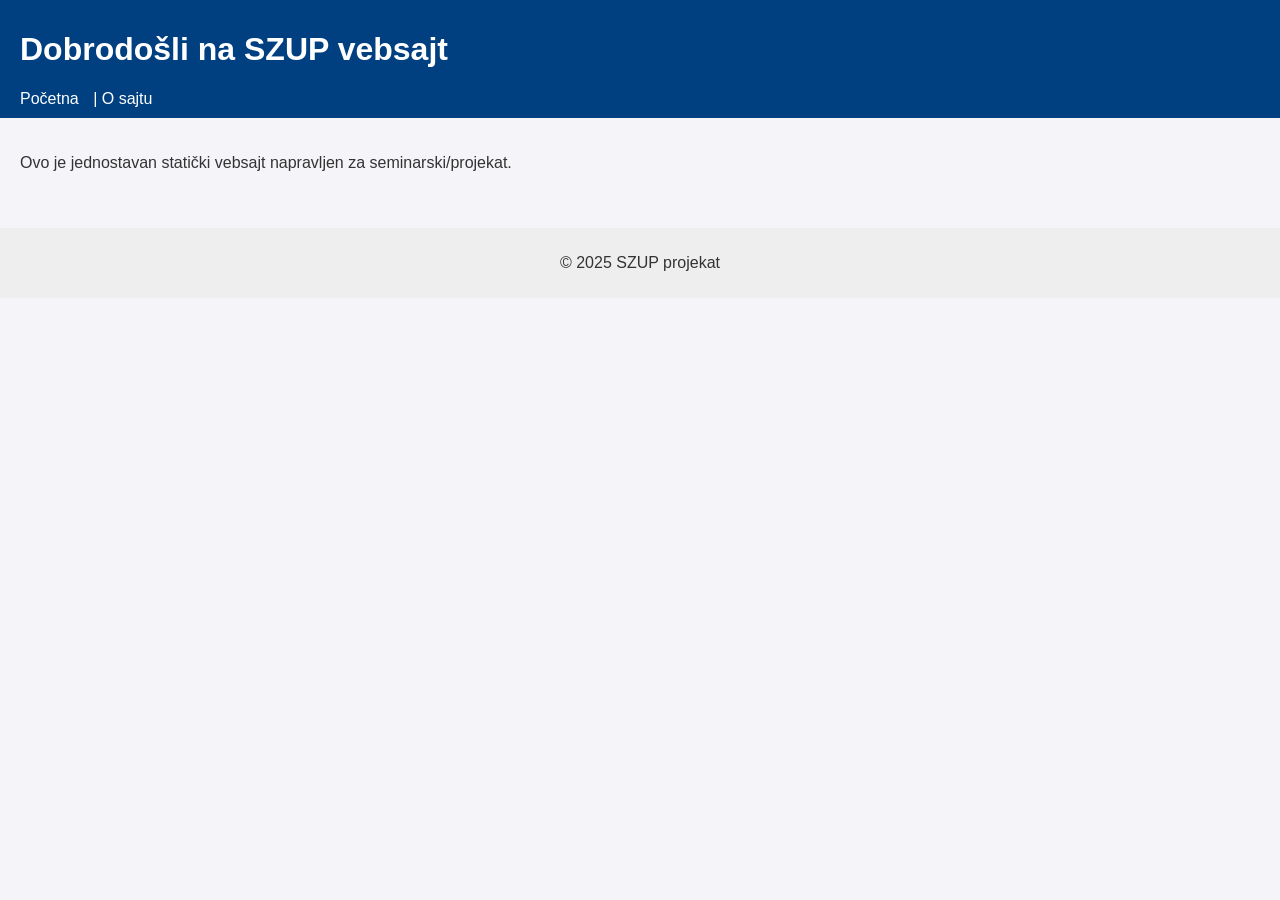
<file: index.html>
<!DOCTYPE html>
<html lang="sr">
<head>
    <meta charset="UTF-8">
    <title>Početna - SZUP Vebsajt</title>
    <link rel="stylesheet" href="style.css">
</head>
<body>
    <header>
        <h1>Dobrodošli na SZUP vebsajt</h1>
        <nav>
            <a href="index.html">Početna</a> |
            <a href="about.html">O sajtu</a>
        </nav>
    </header>
    <main>
        <p>Ovo je jednostavan statički vebsajt napravljen za seminarski/projekat.</p>
    </main>
    <footer>
        <p>&copy; 2025 SZUP projekat</p>
    </footer>
</body>
</html>
</file>
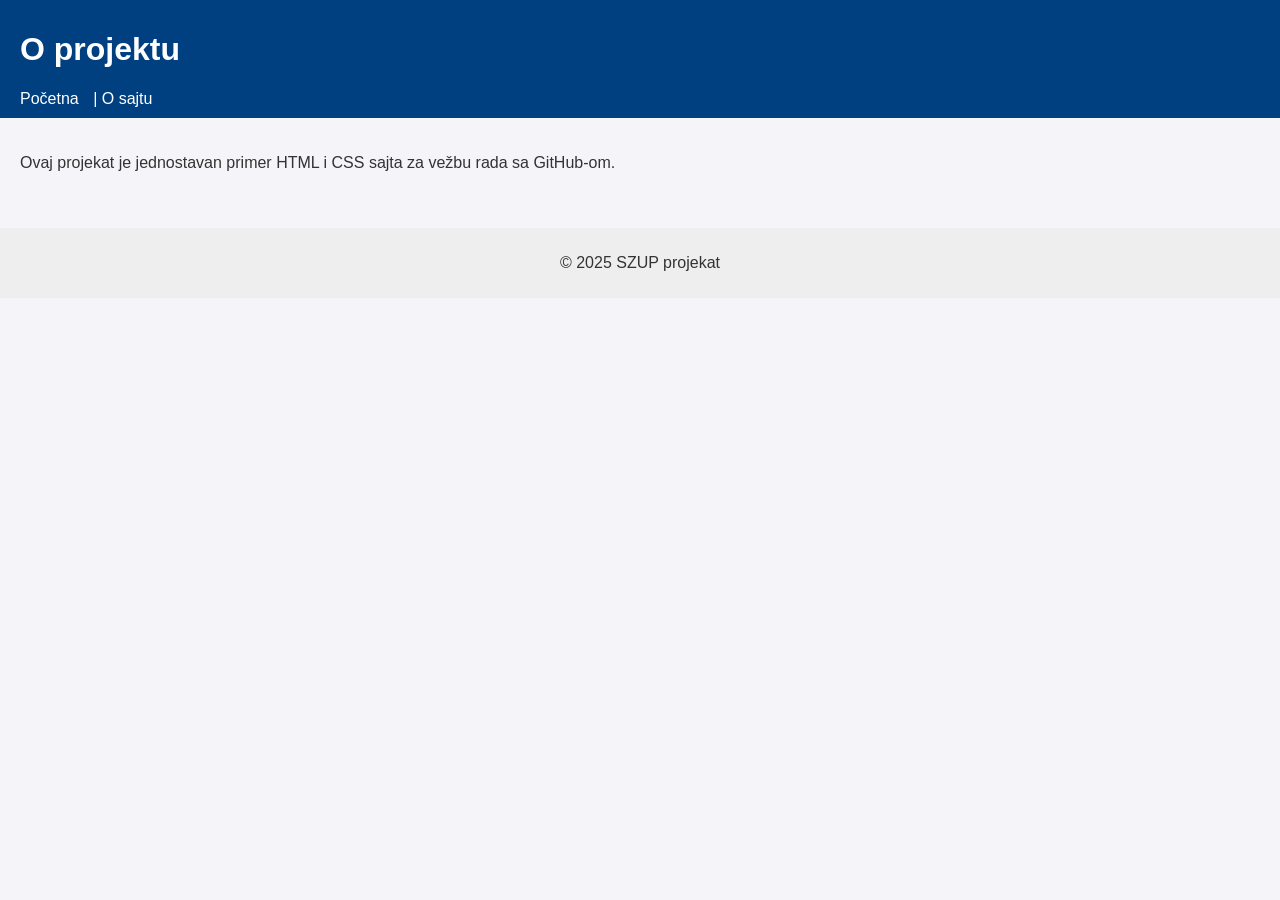
<file: about.html>
<!DOCTYPE html>
<html lang="sr">
<head>
    <meta charset="UTF-8">
    <title>O sajtu - SZUP Vebsajt</title>
    <link rel="stylesheet" href="style.css">
</head>
<body>
    <header>
        <h1>O projektu</h1>
        <nav>
            <a href="index.html">Početna</a> |
            <a href="about.html">O sajtu</a>
        </nav>
    </header>
    <main>
        <p>Ovaj projekat je jednostavan primer HTML i CSS sajta za vežbu rada sa GitHub-om.</p>
    </main>
    <footer>
        <p>&copy; 2025 SZUP projekat</p>
    </footer>
</body>
</html>
</file>
<file: style.css>
body {
    font-family: Arial, sans-serif;
    margin: 0;
    padding: 0;
    background-color: #f4f4f9;
    color: #333;
}

header {
    background: #004080;
    color: white;
    padding: 10px 20px;
}

nav a {
    color: white;
    margin-right: 10px;
    text-decoration: none;
}

nav a:hover {
    text-decoration: underline;
}

main {
    padding: 20px;
}

footer {
    background: #eee;
    text-align: center;
    padding: 10px;
    margin-top: 20px;
}
</file>
